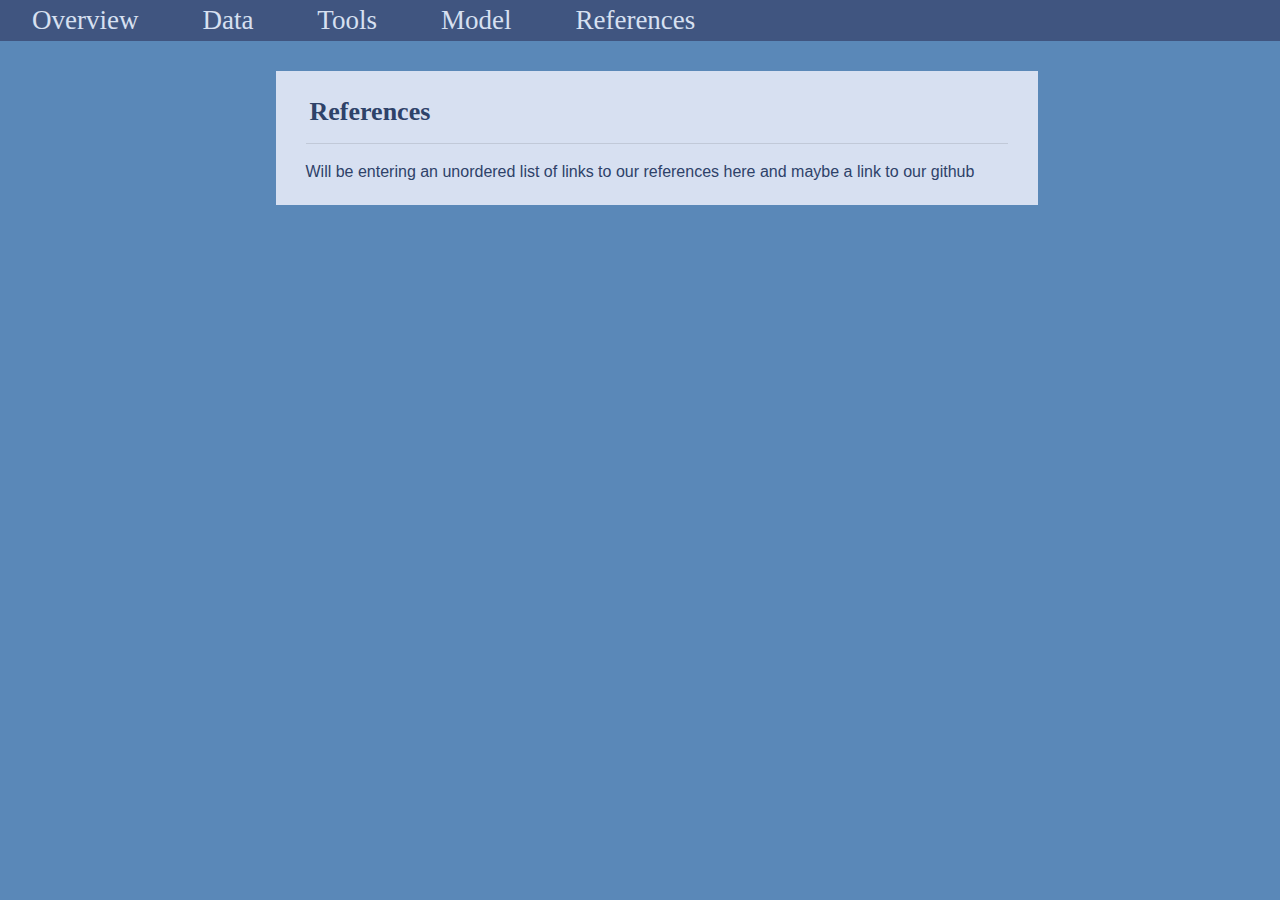
<file: Web Pages/references.html>
<!DOCTYPE html>


<html lang="en-US">
  <head>
    <meta charset="UTF-8" />
    <title>Final Project</title>

    <!-- Bring in bootstrap stylesheet -->
    <link rel="stylesheet" href="https://stackpath.bootstrapcdn.com/bootstrap/4.3.1/css/bootstrap.min.css"
    integrity="sha384-ggOyR0iXCbMQv3Xipma34MD+dH/1fQ784/j6cY/iJTQUOhcWr7x9JvoRxT2MZw1T" crossorigin="anonymous">

    <script src="https://code.jquery.com/jquery-3.3.1.slim.min.js" integrity="sha384-q8i/X+965DzO0rT7abK41JStQIAqVgRVzpbzo5smXKp4YfRvH+8abtTE1Pi6jizo" crossorigin="anonymous"></script>
    <script src="https://cdnjs.cloudflare.com/ajax/libs/popper.js/1.14.7/umd/popper.min.js" integrity="sha384-UO2eT0CpHqdSJQ6hJty5KVphtPhzWj9WO1clHTMGa3JDZwrnQq4sF86dIHNDz0W1" crossorigin="anonymous"></script>
    <script src="https://stackpath.bootstrapcdn.com/bootstrap/4.3.1/js/bootstrap.min.js" integrity="sha384-JjSmVgyd0p3pXB1rRibZUAYoIIy6OrQ6VrjIEaFf/nJGzIxFDsf4x0xIM+B07jRM" crossorigin="anonymous"></script>

    <link rel="stylesheet" href="style.css">
  </head>

  <body>

   <!-- Navigation Bar --> 

    <nav>
      <ul>
        <li>
          <a href="index.html">Overview</a>
        </li>
        <li>
          <a href="data.html">Data</a>         
        </li>
        <li>
          <a href="tools.html">Tools</a>          
        </li>
        <li>
          <a href="model.html">Model</a>          
        </li>
        <li>
          <a href="references.html">References</a>          
        </li>
      </ul>
    </nav>

  <div class="container">
    <section class="row">
      <div class="col-lg-7 col-md-12">
          <div class="plot-content">
            <h1 class="plot-header">References</h1>
            <hr>
            <!-- <img src="https://github.com/ramkraut/final_project/blob/main/Images/hurricane.gif?raw=true" alt="Hurricane Michael in the Gulf" id="landing-image"> -->

            <p>Will be entering an unordered list of links to our references here and maybe a link to our github</p>
            
          </div>
        </div>
      
  </body>
    

</html>
</file>
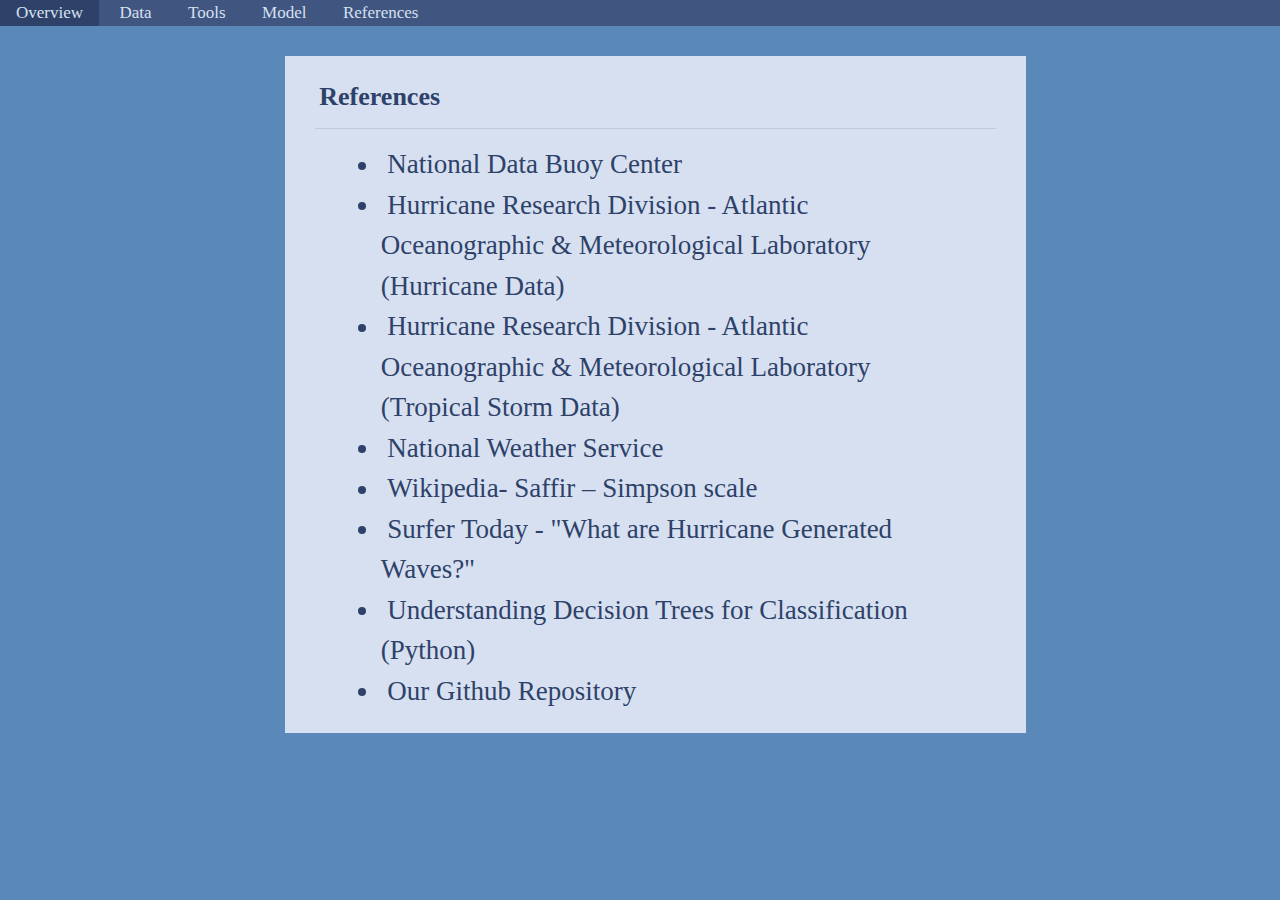
<file: web_pages/references.html>
<!DOCTYPE html>


<html lang="en-US">
  <head>
    <meta charset="UTF-8" />
    <title>Final Project</title>

    <!-- Bring in bootstrap stylesheet -->
    <link rel="stylesheet" href="https://stackpath.bootstrapcdn.com/bootstrap/4.3.1/css/bootstrap.min.css"
    integrity="sha384-ggOyR0iXCbMQv3Xipma34MD+dH/1fQ784/j6cY/iJTQUOhcWr7x9JvoRxT2MZw1T" crossorigin="anonymous">

    <script src="https://code.jquery.com/jquery-3.3.1.slim.min.js" integrity="sha384-q8i/X+965DzO0rT7abK41JStQIAqVgRVzpbzo5smXKp4YfRvH+8abtTE1Pi6jizo" crossorigin="anonymous"></script>
    <script src="https://cdnjs.cloudflare.com/ajax/libs/popper.js/1.14.7/umd/popper.min.js" integrity="sha384-UO2eT0CpHqdSJQ6hJty5KVphtPhzWj9WO1clHTMGa3JDZwrnQq4sF86dIHNDz0W1" crossorigin="anonymous"></script>
    <script src="https://stackpath.bootstrapcdn.com/bootstrap/4.3.1/js/bootstrap.min.js" integrity="sha384-JjSmVgyd0p3pXB1rRibZUAYoIIy6OrQ6VrjIEaFf/nJGzIxFDsf4x0xIM+B07jRM" crossorigin="anonymous"></script>

    <link rel="stylesheet" href="style.css">
  </head>

  <body>

  <!-- Navigation Bar --> 

  <div class="topnav">
    <a href="../index.html">Overview</a>
    <a href="data.html">Data</a>
    <a href="tools.html">Tools</a>
    <a href="model.html">Model</a>
    <a href="references.html">References</a>
  </div>

  <div class="container">
      <div class="col-lg-7 col-md-12">
          <div class="plot-content">
            <h1 class="plot-header">References</h1>
            <hr>
            <div class="list">  
              <ul>
                  <li><a class="references" href="https://www.ndbc.noaa.gov">National Data Buoy Center</a></li>
                  <li><a class="references" href="https://www.aoml.noaa.gov/hrd/hurdat/All_U.S._Hurricanes.html">Hurricane Research Division - Atlantic Oceanographic & Meteorological Laboratory (Hurricane Data)</a></li>
                  <li><a class="references" href="https://www.aoml.noaa.gov/hrd/hurdat/uststorms.html">Hurricane Research Division - Atlantic Oceanographic & Meteorological Laboratory (Tropical Storm Data)</a></li>
                  <li><a class="references" href="https://www.weather.gov/source/zhu/ZHU_Training_Page/tropical_stuff/hurricane_anatomy/hurricane_anatomy.html">National Weather Service</a></li>
                  <li><a class="references" href="https://en.wikipedia.org/wiki/Saffir%E2%80%93Simpson_scale">Wikipedia- Saffir – Simpson scale</a></li>
                  <li><a class="references" href="https://www.surfertoday.com/surfing/what-are-hurricane-generated-waves">Surfer Today - "What are Hurricane Generated Waves?"</a></li>
                  <li><a class="references" href="https://towardsdatascience.com/understanding-decision-trees-for-classification-python-9663d683c952">Understanding Decision Trees for Classification (Python)</a></li>
                  <li><a class="references" href="https://github.com/ramkraut/final_project">Our Github Repository</a></li>
              </ul>
          </div>

            
          </div>
        </div>
      
  </body>
    

</html>
</file>
<file: Web Pages/style.css>
body{
  background-color: #5A88B8;
  margin: 0;
}

li {
    list-style-type: none;
    margin: 0 2vw;
    font-size: 3vh;
}

a {
    text-decoration: none;
    color: #D7E0F1;
    padding: .5vw;
    font-family: Georgia, Times, "Times New Roman", serif;
}

a:hover {
    background-color: #2E4269;
}

nav {
    width: 100vw;
    background-color: #405580;
}

ul {
    margin: 0;
    padding: 0;
    display: flex;
}

.plot-content {
	margin-top: 30px;
    margin-bottom: 60px;
    margin-right: -50%;
    margin-left: 30%;
	padding: 10px 30px 5px;
	color: #2E4269;
	background-color: #D7E0F1;
}

.content {
	margin-top: 30px;
	margin-bottom: 60px;
	padding: 10px 30px 5px;
	color:#2E4269;
	background-color: #D7E0F1;
}


 .limitations-content {
	margin-top: 30px;
	margin-bottom: 60px;
	margin-right: 10%;
	padding: 10px 30px 40px;
	color: #2E4269;
	background-color: #D7E0F1;
} 

.moretime-content {
	margin-top: 50px;
	margin-bottom: 50px;
	margin-right: 3%;
	margin-left: 62.5%;
	padding: 10px 30px 40px;
	color: #2E4269;
	background-color: #D7E0F1;
}

.container1 {
	margin-left: 5%;
}

.compplot-content {
	margin-top: 30px;
	margin-bottom: 60px;
	margin-right: 40px;
	margin-left: 40px;
	padding: 10px 30px 40px;
	color: black;
	background-color: white;
}
.plot-header {
	padding-top: 15px; 
	padding-left: 4px;
	color: #2E4269;
	font-size: 26px;
	font-weight: bold;
	font-family: Georgia, Times, "Times New Roman", serif;
}

.names {
	padding-left: 4px;
	color: #A0A5AF;
	font-size: 18px;
	font-family: Georgia, Times, "Times New Roman", serif;
}
  
#landing-image {
    text-align: rcenterelative;
    width: 100%;
    height: 50%;
  }

  #other-image {
    width: 100%;
    height: 100%;
  }

  #darkimage {
	  float: left;
	  width: 50%;
  }

  #lightimage {
	float: right;
	width: 50%;
}

#vis-image {
	float: left;
	width: 100%;
	height: 100%;
}

#comp-image {
	float: left;
	width: 90%;
	height: 90%;
}
.table{
	text-align: left;
}


.tablehead {
	word-wrap: normal;
}

.table-content {
	margin: 30px 10px 10px 10px;
	border: 10px 10px 10px 10px;
	padding: 10px 10px 10px 10px;
	color: black;
	background-color: white;
}

tr:nth-child(odd) {
	background-color: #f2f2f2;
  }
.comp-title {
	padding:  10px 0px 0px 0px;
	text-align: center;
	margin-bottom: 0px;
	color: rgb(40, 164, 180);
	font-size: 20px;
	font-weight: bold;
	font-family: Georgia, Times, "Times New Roman", serif;
}

@media screen and (max-width: 600px) {
	.topnav.responsive {position: relative;}
	.topnav.responsive a.icon {
	  position: absolute;
	  right: 0;
	  top: 0;
	}
</file>
<file: web_pages/style.css>
body{
  background-color: #5A88B8;
  margin: 0;
}

.list {
    list-style-type: none;
    margin: 0 2vw;
	font-size: 3vh;
}

a {
    text-decoration: none;
    color: #D7E0F1;
    padding: .5vw;
    font-family: Georgia, Times, "Times New Roman", serif;
}

a:hover {
    background-color: #2E4269;
}

.topnav {
	background-color: #405580;
	overflow: hidden;
}

.topnav a {
	color: #D7E0F1;
	text-align: center;
	padding: 14px 16px;
	text-decoration: none;
	font-size: 17px;
}

.list-group {
    margin: 0;
    padding: 0;
	display: flex;
	list-style-type: circle;
}

.references {
	color: #2E4269;
	
}

.plot-content {
	margin-top: 30px;
    margin-bottom: 60px;
    margin-right: -50%;
    margin-left: 30%;
	padding: 10px 30px 5px;
	color: #2E4269;
	background-color: #D7E0F1;
}

.content {
	margin-top: 30px;
	margin-bottom: 60px;
	padding: 10px 30px 5px;
	color:#2E4269;
	background-color: #D7E0F1;
}

.moretime-content {
	/* margin-top: 50px;
	margin-bottom: 50px;
	position: relative; */
	vertical-align: right;
	left:875px;
	padding: 10px 30px 40px;
	color: #2E4269;
	background-color: #D7E0F1;
}


.compplot-content {
	margin-top: 30px;
	margin-bottom: 60px;
	margin-right: 40px;
	margin-left: 40px;
	padding: 10px 30px 40px;
	color: black;
	background-color: white;
}
.plot-header {
	padding-top: 15px; 
	padding-left: 4px;
	color: #2E4269;
	font-size: 26px;
	font-weight: bold;
	font-family: Georgia, Times, "Times New Roman", serif;
}

.names {
	padding-left: 4px;
	color: #A0A5AF;
	font-size: 18px;
	font-family: Georgia, Times, "Times New Roman", serif;
}
  
#landing-image {
    text-align: rcenterelative;
    width: 100%;
    height: 50%;
  }

  #other-image {
    width: 100%;
    height: 100%;
  }

  #darkimage {
	  float: left;
	  width: 50%;
  }

  #lightimage {
	float: right;
	width: 50%;
}

#buoydata {
	display: block;
	margin-left: auto;
	margin-right: auto;
	width: 50%;
}

#codeimage {
	max-width: 100%;
	height: auto;
}

#vis-image {
	float: left;
	width: 100%;
	height: 100%;
}

#comp-image {
	float: left;
	width: 90%;
	height: 90%;
}
.table{
	text-align: left;
}


.tablehead {
	word-wrap: normal;
}

.table-content {
	margin: 30px 10px 10px 10px;
	border: 10px 10px 10px 10px;
	padding: 10px 10px 10px 10px;
	color: #2E4269;
	background-color: #D7E0F1;
}

.comp-title {
	padding:  10px 0px 0px 0px;
	text-align: center;
	margin-bottom: 0px;
	color: rgb(40, 164, 180);
	font-size: 20px;
	font-weight: bold;
	font-family: Georgia, Times, "Times New Roman", serif;
}

@media screen and (max-width: 600px) {
	.topnav.responsive {position: relative;}
	.topnav.responsive a.icon {
	  position: absolute;
	  right: 0;
	  top: 0;
	}
</file>
